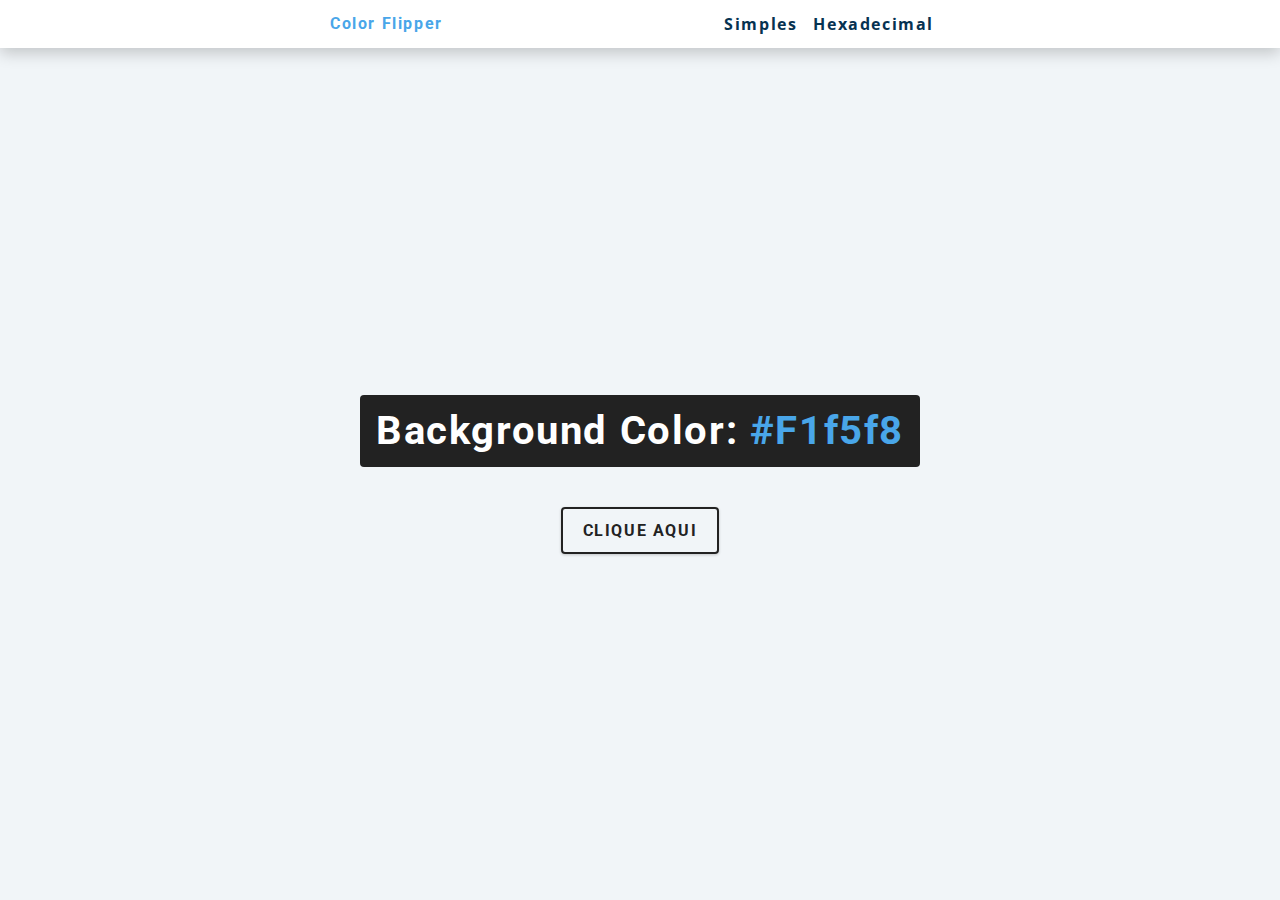
<file: index.html>
<!DOCTYPE html>
<html lang="pt-br">

<head>
    <meta charset="UTF-8">
    <meta name="viewport" content="width=device-width, initial-scale=1.0">
    <title>Color Flipper || Simples</title>
    <link rel="stylesheet" href="style.css">
</head>

<body>
    <nav>
        <div class="nav-center">
            <h4>color flipper</h4>
            <ul class="nav-links">
                <li>
                    <a href="index.html">simples</a>
                </li>
                <li>
                    <a href="hexadecimal.html">hexadecimal</a>
                </li>
            </ul>
        </div>
    </nav>

    <main>
        <div class="container">
            <h2>
                background color:
                <span class="color">
                    #f1f5f8
                </span>
            </h2>
            <button class="btn btn-hero" id="btn">Clique aqui</button>
        </div>
    </main>

    <script src="app.js"></script>
</body>

</html>
</file>
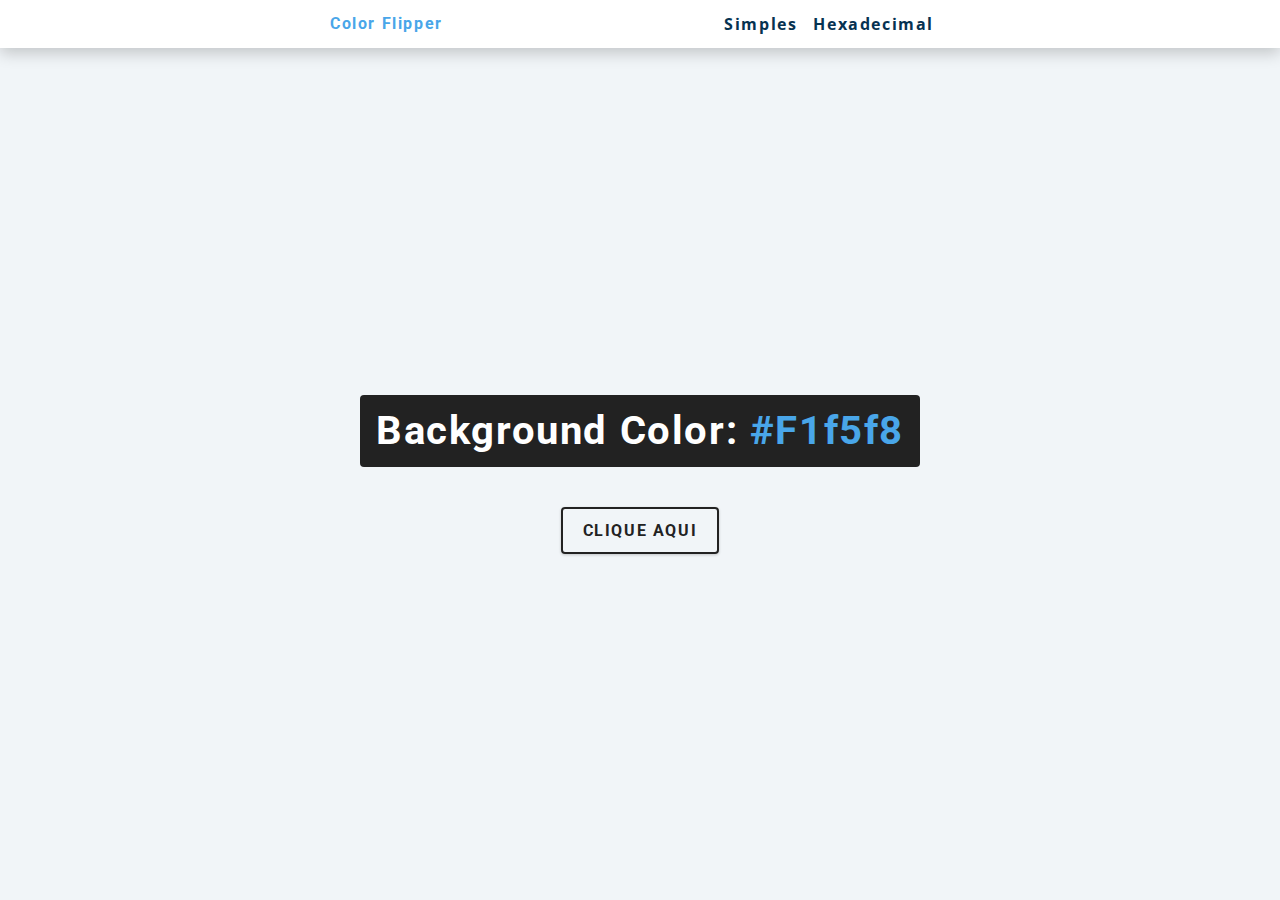
<file: hexadecimal.html>
<!DOCTYPE html>
<html lang="pt-br">

<head>
    <meta charset="UTF-8">
    <meta name="viewport" content="width=device-width, initial-scale=1.0">
    <title>Color Flipper || Hexadecimal</title>
    <link rel="stylesheet" href="style.css">
</head>

<body>
    <nav>
        <div class="nav-center">
            <h4>color flipper</h4>
            <ul class="nav-links">
                <li>
                    <a href="index.html">simples</a>
                </li>
                <li>
                    <a href="hexadecimal.html">hexadecimal</a>
                </li>
            </ul>
        </div>
    </nav>

    <main>
        <div class="container">
            <h2>
                background color:
                <span class="color">
                    #f1f5f8
                </span>
            </h2>
            <button class="btn btn-hero" id="btn">Clique aqui</button>
        </div>
    </main>

    <script src="hexa.js"></script>
</body>

</html>
</file>
<file: style.css>
/* fonte usada */
@import url("https://fonts.googleapis.com/css?family=Open+Sans|Roboto:400,700&display=swap");

/* Variáveis */

:root {
    /*tons escuros da cor principal*/
    --clr-primary-1: hsl(205, 86%, 17%);
    --clr-primary-2: hsl(205, 77%, 27%);
    --clr-primary-3: hsl(205, 72%, 37%);
    --clr-primary-4: hsl(205, 63%, 48%);

    /* cor principal */
    --clr-primary-5: hsl(205, 78%, 60%);

    /* tons claros da cor principal */
    --clr-primary-6: hsl(205, 89%, 70%);
    --clr-primary-7: hsl(205, 90%, 76%);
    --clr-primary-8: hsl(205, 86%, 81%);
    --clr-primary-9: hsl(205, 90%, 88%);
    --clr-primary-10: hsl(205, 100%, 96%);

    /* cinza escuro - usado nas headings */
    --clr-grey-1: hsl(209, 61%, 16%);
    --clr-grey-2: hsl(211, 39%, 23%);
    --clr-grey-3: hsl(209, 34%, 30%);
    --clr-grey-4: hsl(209, 28%, 39%);

    /* cinza - usado nos parágrafos */
    --clr-grey-5: hsl(210, 22%, 49%);
    --clr-grey-6: hsl(209, 23%, 60%);
    --clr-grey-7: hsl(211, 27%, 70%);
    --clr-grey-8: hsl(210, 31%, 80%);
    --clr-grey-9: hsl(212, 33%, 89%);
    --clr-grey-10: hsl(210, 36%, 96%);
    --clr-white: #fff;
    --clr-red-dark: hsl(360, 67%, 44%);
    --clr-red-light: hsl(360, 71%, 66%);
    --clr-green-dark: hsl(125, 67%, 44%);
    --clr-green-light: hsl(125, 71%, 66%);
    --clr-black: #222;

    /* fontes */
    --ff-primary: "Roboto", sans-serif;
    --ff-secondary: "Open Sans", sans-serif;

    --transition: all 0.3s linear;
    --spacing: 0.1rem;
    --radius: 0.25rem;
    --light-shadow: 0 5px 15px rgba(0, 0, 0, 0.1);
    --dark-shadow: 0 5px 15px rgba(0, 0, 0, 0.2);
    --max-width: 1170px;
    --fixed-width: 620px;
}

/* Estilos */

*,
::after,
::before {
    margin: 0;
    padding: 0;
    box-sizing: border-box;
}

body {
    font-family: var(--ff-secondary);
    background: var(--clr-grey-10);
    color: var(--clr-grey-1);
    line-height: 1.5;
    font-size: 0.875rem;
}

ul {
    list-style-type: none;
}

a {
    text-decoration: none;
}

h1,
h2,
h3,
h4 {
    letter-spacing: var(--spacing);
    text-transform: capitalize;
    line-height: 1.25;
    margin-bottom: 0.75rem;
    font-family: var(--ff-primary);
}

h1 {
    font-size: 3rem;
}

h2 {
    font-size: 2rem;
}

h3 {
    font-size: 1.25rem;
}

h4 {
    font-size: 0.875rem;
}

p {
    margin-bottom: 1.25rem;
    color: var(--clr-grey-5);
}

@media screen and (min-width: 800px) {
    h1 {
        font-size: 4rem;
    }

    h2 {
        font-size: 2.5rem;
    }

    h3 {
        font-size: 1.75rem;
    }

    h4 {
        font-size: 1rem;
    }

    body {
        font-size: 1rem;
    }

    h1,
    h2,
    h3,
    h4 {
        line-height: 1;
    }
}

.section {
    padding: 5rem 0;
}

.section-center {
    width: 90vw;
    margin: 0 auto;
    max-width: 1170px;
}

@media screen and (min-width: 992px) {
    .section-center {
        width: 95vw;
    }
}

main {
    min-height: 100vh;
    display: grid;
    place-items: center;
}

nav {
    background: var(--clr-white);
    height: 3rem;
    display: grid;
    align-items: center;
    box-shadow: var(--dark-shadow);
}

.nav-center {
    width: 90vw;
    max-width: var(--fixed-width);
    margin: 0 auto;
    display: flex;
    align-items: center;
    justify-content: space-between;
}

.nav-center h4 {
    margin-bottom: 0;
    color: var(--clr-primary-5);
}

.nav-links {
    display: flex;
}

nav a {
    text-transform: capitalize;
    font-weight: 700;
    font-size: 1rem;
    color: var(--clr-primary-1);
    letter-spacing: var(--spacing);
    margin-right: 1rem;
}

nav a:hover {
    color: var(--clr-primary-5);
}

main {
    min-height: calc(100vh - 3rem);
    display: grid;
    place-items: center;
}

.container {
    text-align: center;
}

.container h2 {
    background: var(--clr-black);
    color: var(--clr-white);
    padding: 1rem;
    border-radius: var(--radius);
    margin-bottom: 2.5rem;
}

.color {
    color: var(--clr-primary-5);
}

.btn-hero {
    font-family: var(--ff-primary);
    text-transform: uppercase;
    background: transparent;
    color: var(--clr-black);
    letter-spacing: var(--spacing);
    display: inline-block;
    font-weight: 700;
    transition: var(--transition);
    border: 2px solid var(--clr-black);
    cursor: pointer;
    box-shadow: 0 1px 3px rgba(0, 0, 0, 0.2);
    border-radius: var(--radius);
    font-size: 1rem;
    padding: 0.75rem 1.25rem;
}

.btn-hero:hover {
    color: var(--clr-white);
    background: var(--clr-black);
}
</file>
